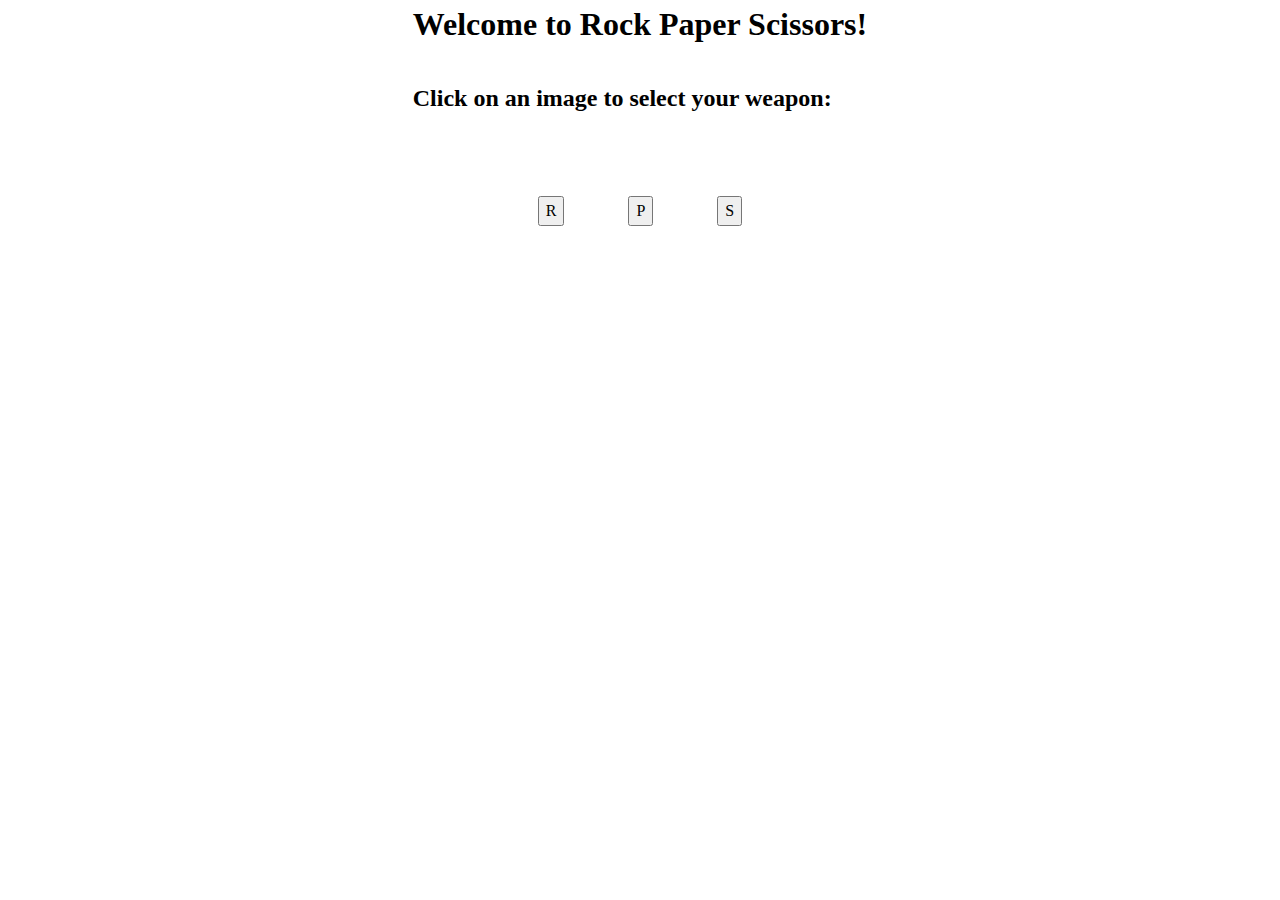
<file: index.html>
<!DOCTYPE html>
<html lang="en">

<head>
    <meta charset="UTF-8">
    <meta name="viewport" content="width=device-width, initial-scale=1.0">
    <script src="rps.js" defer></script>
    <link rel="stylesheet" href="styles.css">
    <title>Rock Paper Scissors</title>
</head>

<body>
    <div class="container-1">
        <div class="text-content">
            <h1>Welcome to Rock Paper Scissors!</h1>
            <h2>Click on an image to select your weapon:</h2>
        </div>

        <div class="buttons">
            <!-- add pictures from rps website to each button -->
            <button class="rock">R</button>
            <button class="paper">P</button>
            <button class="scissors">S</button>
        </div>
    </div>
    <!-- container for results -->
    <div class="container-2"></div>
</body>

</html>
</file>
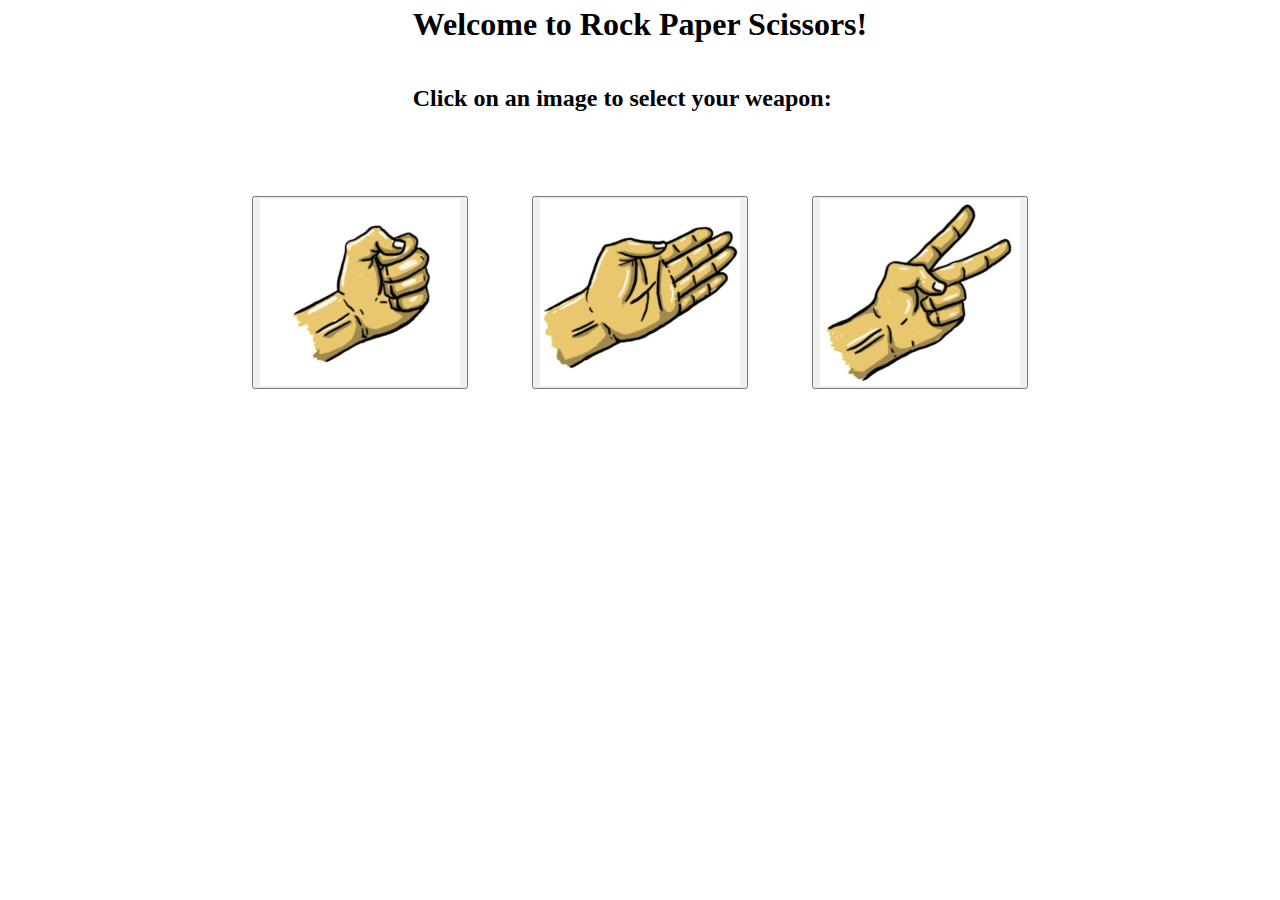
<file: rps-ui/index.html>
<!DOCTYPE html>
<html lang="en">

<head>
    <meta charset="UTF-8">
    <meta name="viewport" content="width=device-width, initial-scale=1.0">
    <script src="rps-ui.js" defer></script>
    <link rel="stylesheet" href="styles.css">
    <title>Rock Paper Scissors</title>
</head>

<body>
    <div class="container-1">
        <div class="text-content">
            <h1>Welcome to Rock Paper Scissors!</h1>
            <h2>Click on an image to select your weapon:</h2>
        </div>

        <div class="buttons">
            <!-- add pictures from rps website to each button -->
            <button class="rock">
                <img src="/img/rock-200x187.png">
            </button>
            <button class="paper">
                <img src="/img/paper-200x187.png">
            </button>
            <button class="scissors">
                <img src="/img/scissors-200x187.png">
            </button>
        </div>
    </div>
    <!-- container for results -->
    <div class="container-2"></div>
</body>

</html>
</file>
<file: styles.css>
@import "css-reset.css"; 

.container-1 {
    display: flex;
    flex-direction: column;
    align-items: center;
    gap: 5em;
}
.container-1>.text-content {
    display: flex;
    flex-direction: column;
    gap: 2em;
}
.container-1 > .buttons {
    display: flex;
    flex-wrap: wrap;
    gap: 4em;
}
</file>
<file: rps-ui/styles.css>
@import "css-reset.css"; 

.container-1 {
    display: flex;
    flex-direction: column;
    align-items: center;
    gap: 5em;
}
.container-1>.text-content {
    display: flex;
    flex-direction: column;
    gap: 2em;
}
.container-1 > .buttons {
    display: flex;
    flex-wrap: wrap;
    gap: 4em;
}
.container-2 {
    display: flex;
    flex-direction: column;
    margin-top: 20px;
    font-size: 1.2em;
    text-align: center;
    color: #333;
}
</file>
